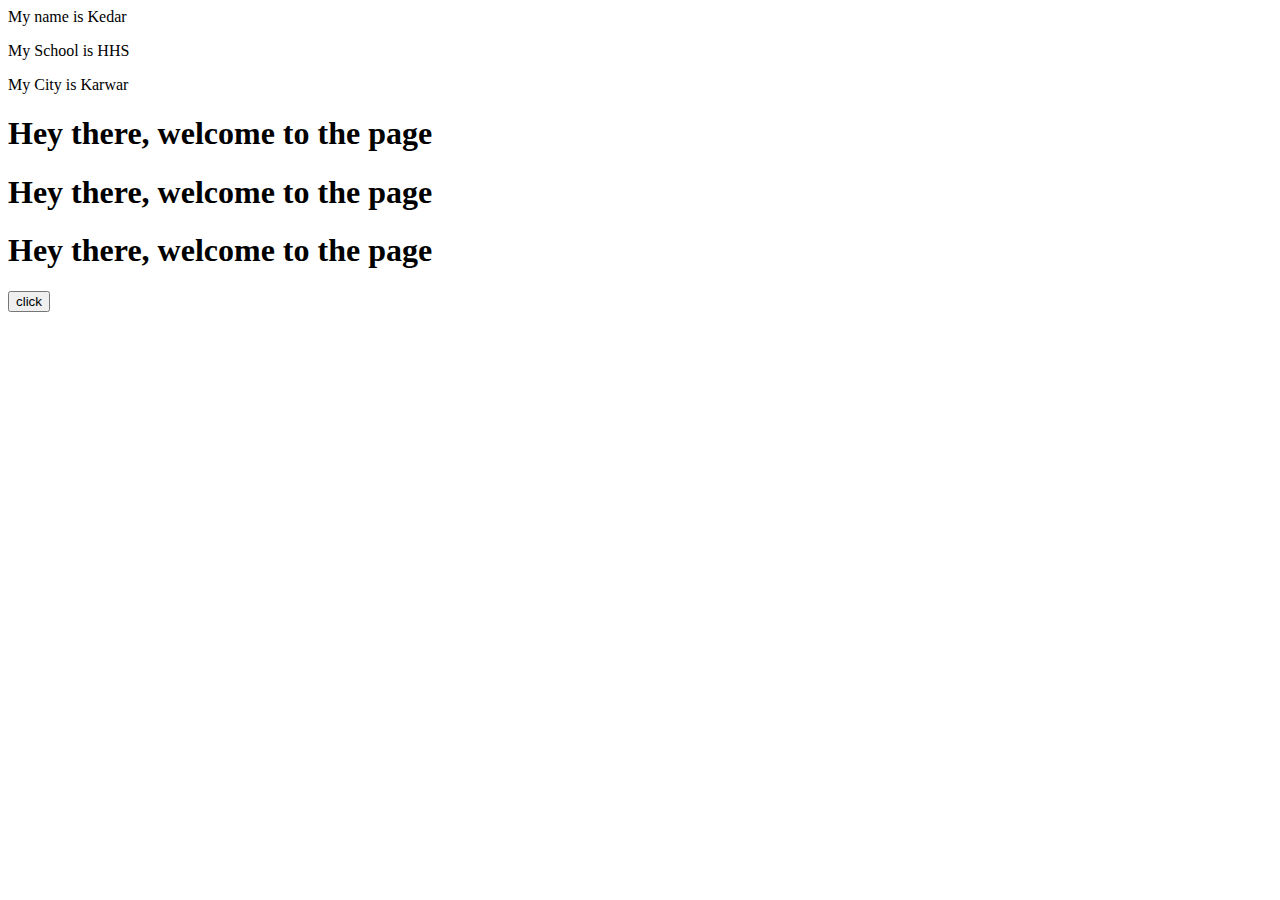
<file: index.html>
<html lang="en">
<head>
    <meta charset="UTF-8">
    <meta http-equiv="X-UA-Compatible" content="IE=edge">
    <meta name="viewport" content="width=device-width, initial-scale=1.0">
    <title>First File</title>
</head>
<body>
    
    <p id="name" onclick="document.getElementsByClassName('header')[0].innerText='Behen Ke lode Tik Tik'">My name is Kedar</p>
    <p id="name1" onclick="document.getElementsByClassName('header')[2].innerText='Chalo Chale Mitwa'">My School is HHS</p>
    <p id="name2" onclick="document.getElementsByClassName('header')[1].innerText='This is wonderful'">My City is Karwar</p>

    <h1 class="header">Hey there, welcome to the page</h1>
    <h1 class="header">Hey there, welcome to the page</h1>
    <h1 class="header">Hey there, welcome to the page</h1>

    <input id="button1" type="button" value="click" onclick="change()"></input>
    
    <!--This is not handledd as a text, but it will tell the browser that this is JS
    <script>

        console.log("hello");
        alert("Yo"); //basically creates an alert on the screen


    </script>-->
<!--<script src="./scoping.js"></script>  <!--getting external js-->
<!--<script src="./utilityOfBrowsers.js"></script>  <!--getting external js-->
<!--<script src="./arrays.js"></script>-->
<!--<script src="arrayMap.js"></script>-->
<!--<script SRC="./myFunctions.js"></script>-->
<!--<script src="./eventHandlers.js"></script>-->
<script src="./myFunctions.js"></script>
</body>
</html>
</file>
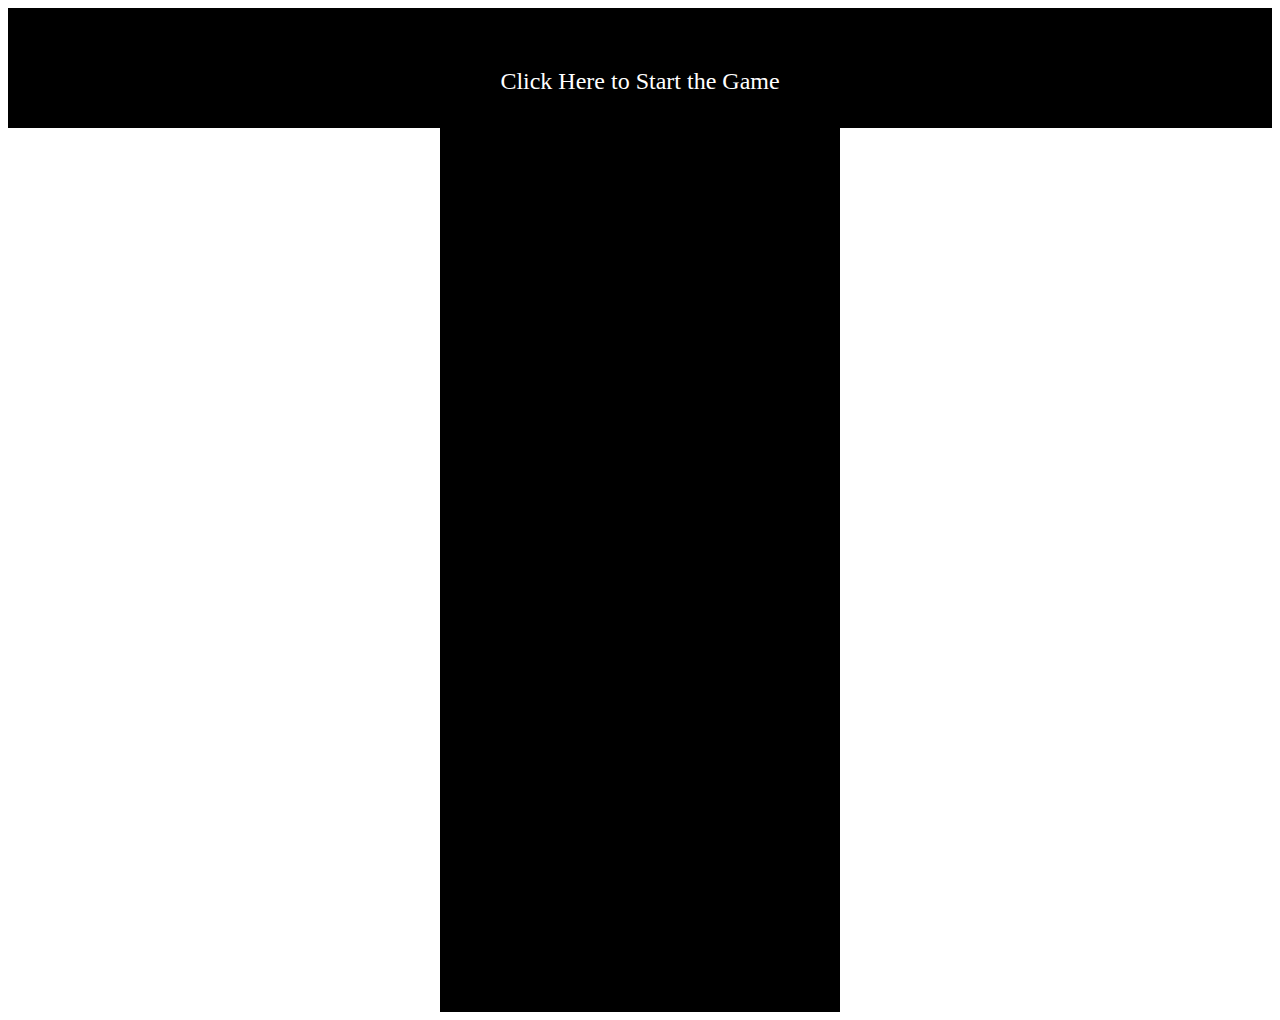
<file: Games/car.html>
<html lang="en">
<head>
    <meta charset="UTF-8">
    <meta http-equiv="X-UA-Compatible" content="IE=edge">
    <meta name="viewport" content="width=device-width, initial-scale=1.0">
    <title>Document</title>
    <link rel="stylesheet" href="./car.css">
</head>
<body>
    
    <div class="score"></div>
    <div class="game">
    <div class="startScreen">Click Here to Start the Game </div>
    <div class="gameArea">
    </div>
    </div>
    <script src="./car.js"></script>
</body>
</html>
</file>
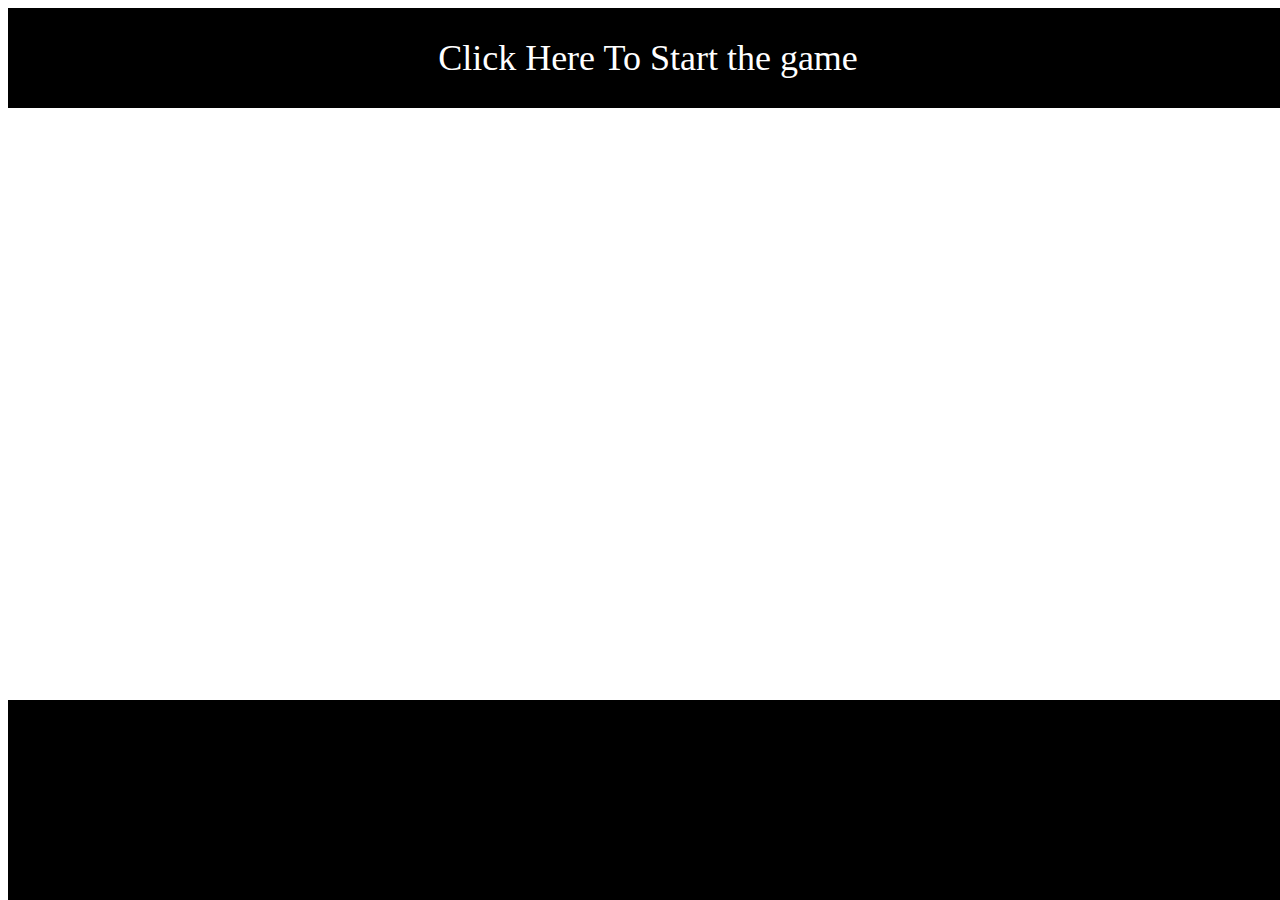
<file: Games/dragon.html>
<html lang="en">
<head>
    <meta charset="UTF-8">
    <meta http-equiv="X-UA-Compatible" content="IE=edge">
    <meta name="viewport" content="width=<device-width>, initial-scale=1.0">
    <title>Document</title>
</head>
<body>
    <link rel="stylesheet" href="./dragon.css">
    <div class="gameArea hide"></div>
    <div class="start">
        <div class="startGame">Click Here To Start the game</div>
        <div class="score" style="display: none">Score:</div>
    </div>
    <div class="path"></div>
    <script src="./dragon.js"></script>
</body>
</html>
</file>
<file: Games/car.css>
.hide{
    display: none;
}

.score,.startScreen{
    background-color: black;
    height:60px;
    text-align: center;
    color: white;
    font-size: 1.5em;
    font-family:'Trebuchet MS';
}

.enemy{
    background-color:rgba(rgb(255, 255, 255), rgb(246, 252, 246), blue, 0.5) ;
    position: absolute;
    bottom:100px;
    margin:auto;
    width:50px;
    height:100px;
    top:0px;

}
.car{
    background-color: green;
    position: absolute;
    bottom:100px;
    margin:auto;
    width:50px;
    height:100px;
    top:0px;

}


.roadLines{
    background-color: white;
    width: 10px;
    margin-left:195px; 
    height:100px;
    position:absolute;

}

.gameArea{
    background-color: black;
    width: 400px;
    margin: auto; 
    height:100%;
    position:relative;
}
</file>
<file: Games/dragon.css>
.path{
    background-color: black;
    width: 100%;
    background-size: 100%;
    bottom:0px;
    height:200px;
    position: absolute;
}

.hide{
    display:none;
}

.start,.startGame,.score{
    background-color: black;
    width: 100%;
    background-size: 100%;
    height:100px;
    position: absolute;
    color: white;
    font-size: 1.5em;
    text-align: center;
    display:flex; 
    justify-content:center;
    align-items: center;
}

.gameArea{
    background-color:rgba(0, 255,0, 0.5);
    width: 100%;
    background-size: 100%;
    bottom:200px;
    height:100%;
    position: absolute;
}

.dragonClass{
    background-color :orangered;
    width: 50px;
    bottom:0px;
    height:100px;
    left:200px;
    position: absolute;
}
</file>
